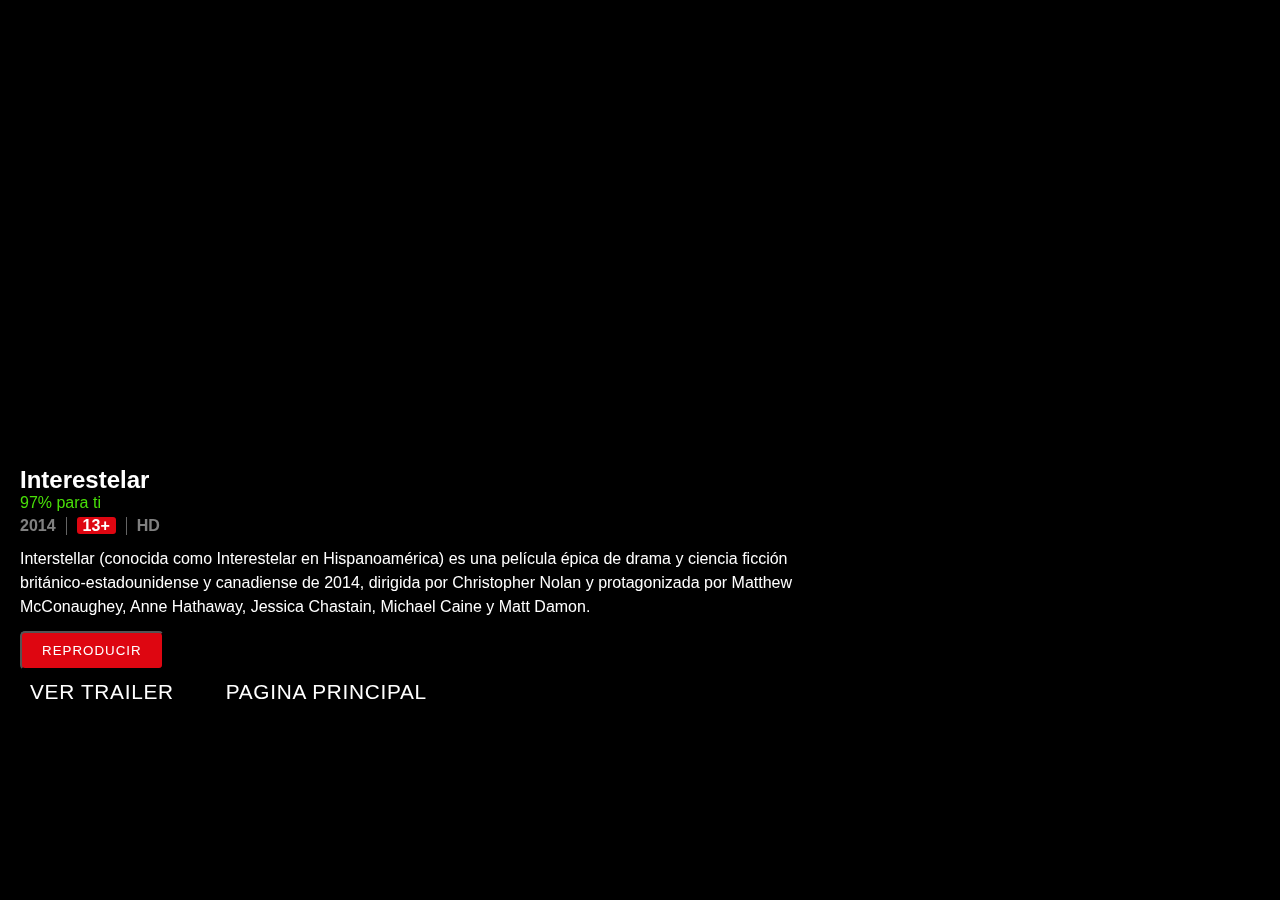
<file: pages/Reproductor.html>
<!DOCTYPE html>
<html lang="en">
	<head>
		<meta charset="UTF-8" />
		<meta http-equiv="X-UA-Compatible" content="IE=edge" />
		<meta name="viewport" content="width=device-width, initial-scale=1.0" />
		<link rel="stylesheet" href="../css/reproducir.css" />
		<link
			rel="stylesheet"
			href="https://cdnjs.cloudflare.com/ajax/libs/font-awesome/6.2.0/css/all.min.css"
			integrity="sha512-xh6O/CkQoPOWDdYTDqeRdPCVd1SpvCA9XXcUnZS2FmJNp1coAFzvtCN9BmamE+4aHK8yyUHUSCcJHgXloTyT2A=="
			crossorigin="anonymous"
			referrerpolicy="no-referrer"
		/>
		<title>Interestelar MovieStudio</title>
		<link rel="icon" type="image/x-icon" href="img/N.png" />
	</head>

	<body>
		<main>
			<section class="section-container">
				<section class="pelicula">
					<iframe
						id="videoFrame"
						width="560"
						height="315"
						src="https://www.youtube.com/embed/QjYp9fGqgWA?autoplay=0"
						frameborder="0"
						allow="accelerometer; autoplay; clipboard-write; encrypted-media; gyroscope; picture-in-picture"
						allowfullscreen
					></iframe>
				</section>
				<div class="first-container">
					<h2>Interestelar</h2>
					<h4 class="recomendacion">97% para ti</h4>
					<div class="info">
						<h4>2014</h4>
						<h4><i>13+</i></h4>
						<h4>HD</h4>
					</div>
					<p>
						Interstellar (conocida como Interestelar en Hispanoamérica) es una
						película épica de drama y ciencia ficción británico-estadounidense y
						canadiense de 2014, dirigida por Christopher Nolan y protagonizada
						por Matthew McConaughey, Anne Hathaway, Jessica Chastain, Michael
						Caine y Matt Damon.
					</p>
					<div class="actions">
						<button id="playButton" class="play">Reproducir</button>
						
					</div>
					<div class="linktrailer">
						<a href="" onclick="toggleVideo();"
							><i class="fa-sharp fa-solid fa-circle-play"></i
						></a>
						<a
				href="https://www.youtube.com/watch?v=zSWdZVtXT7E"
				target="_blank"
				rel="noopener noreferrer"
			>Ver trailer</a>
			</p
						></a>
					</div><div class="linktrailer" style="margin-left: 2rem;">
						<a href="" onclick="toggleVideo();"
							><i class="fa-sharp fa-solid fa-circle-play"></i
						><a
				href="../index.html"
				target="_blank"
				rel="noopener noreferrer"
			>Pagina Principal</a></a>
				</div>
			</section>
			
		</main>
		<script src="../js/reproductor.js"></script>
	</body>
</html>
</file>
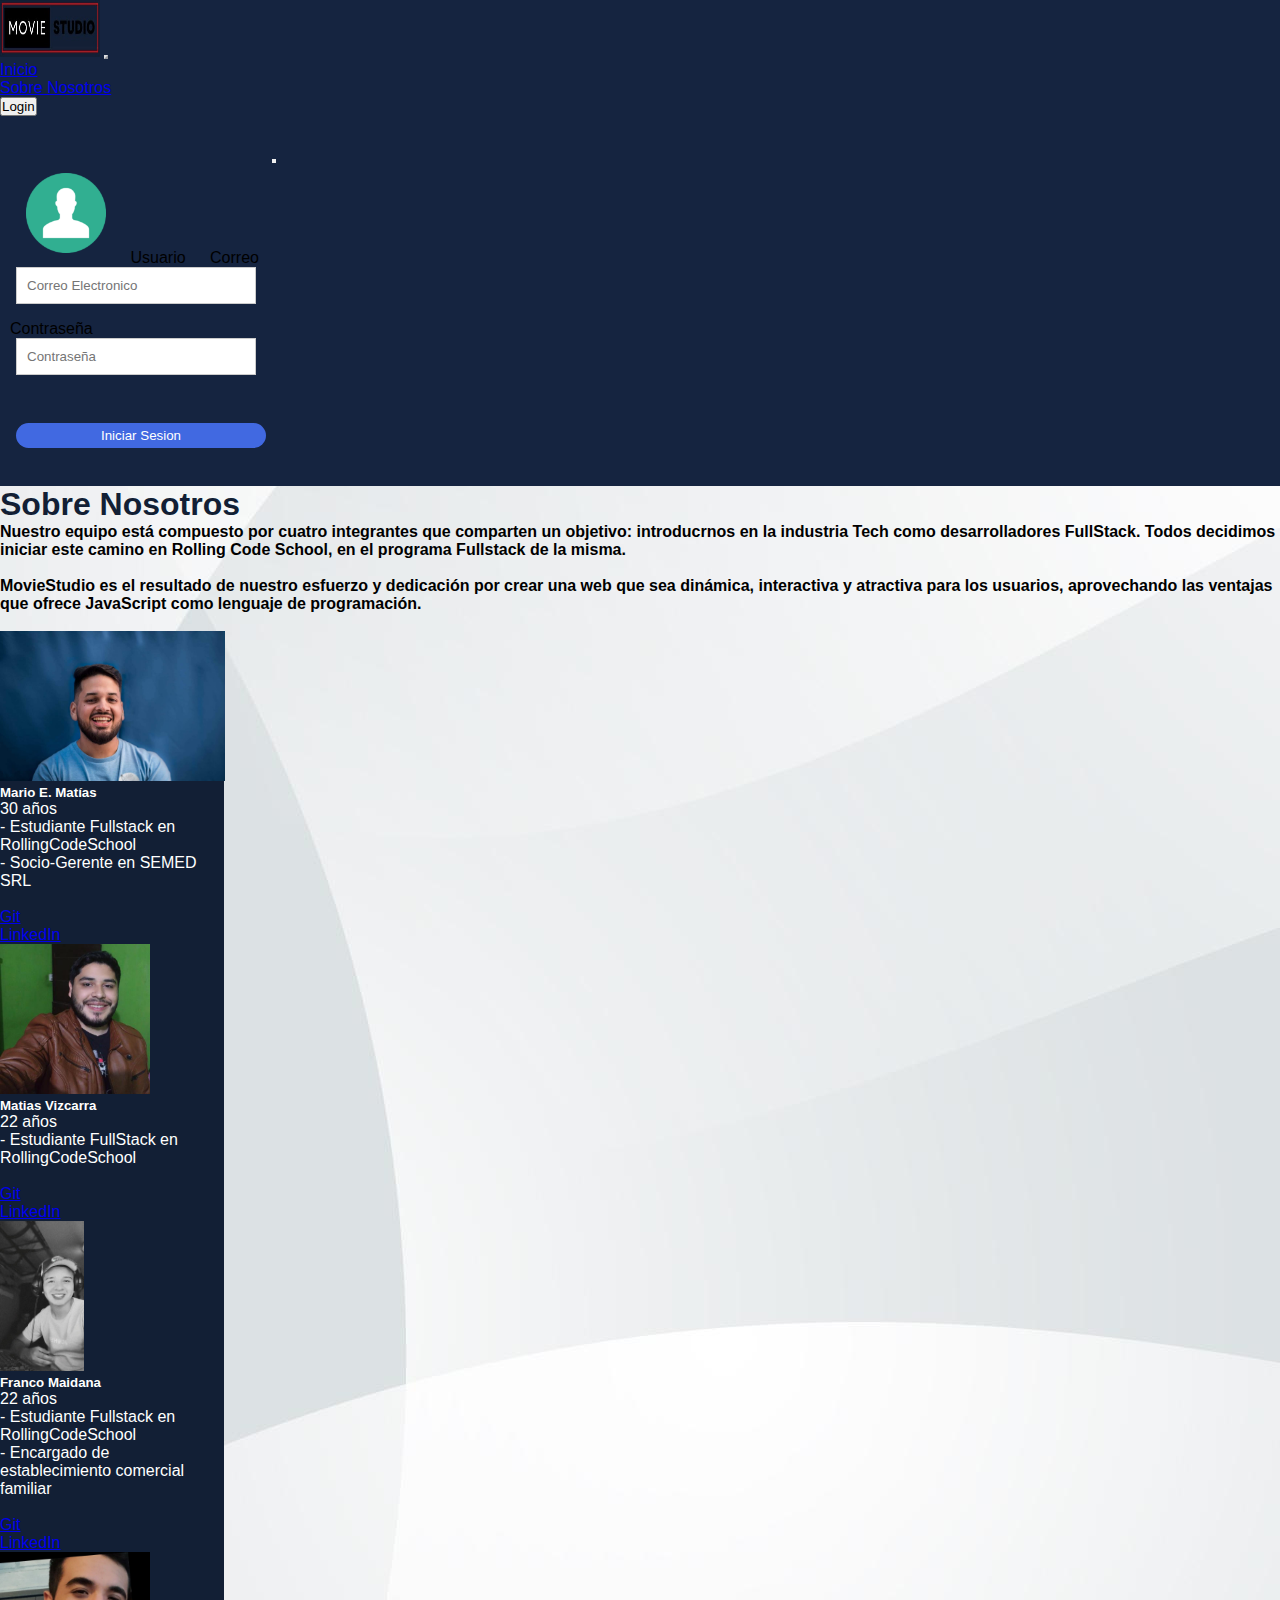
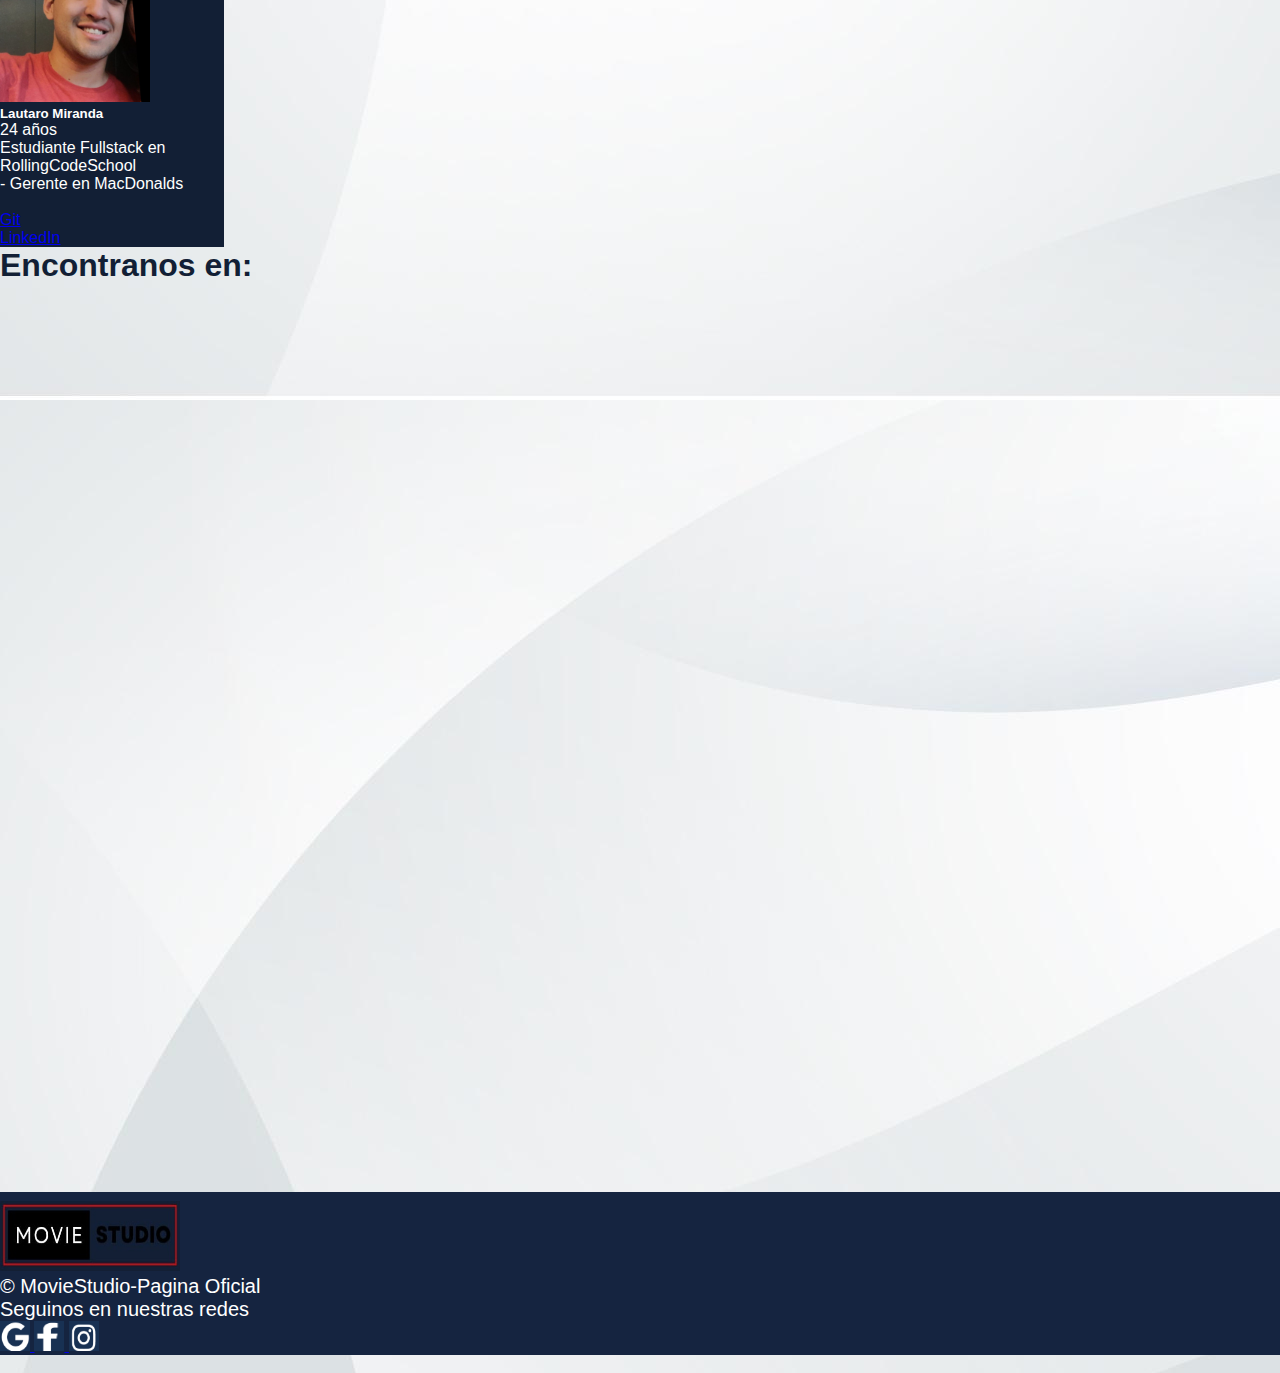
<file: pages/SobreNosotros.html>
<!DOCTYPE html>
<html lang="en">

<head>
	<meta charset="UTF-8" />
	<meta name="viewport" content="width=device-width, initial-scale=1.0" />
	<link href="https://cdn.jsdelivr.net/npm/bootstrap@5.3.1/dist/css/bootstrap.min.css" rel="stylesheet"
		integrity="sha384-4bw+/aepP/YC94hEpVNVgiZdgIC5+VKNBQNGCHeKRQN+PtmoHDEXuppvnDJzQIu9" crossorigin="anonymous" />
	<link rel="stylesheet" href="../css/sobreNosotros.css" />
	<title>Sobre Nosotros - PelisPlus</title>
</head>

<body class="bs-tertiary-color">
	<header class="header">
		<!-- Aca empieza el navbar -->
		<nav class="navbar navbar-expand-lg">
			<div class="container-fluid">
				<a class="navbar-brand" href="#"><img src="../assets/Logo.jpg" alt="Logo" width="100" height="57" /></a>
				<button class="navbar-toggler" type="button" data-bs-toggle="collapse"
					data-bs-target="#navbarSupportedContent" aria-controls="navbarSupportedContent"
					aria-expanded="false" aria-label="Toggle navigation">
					<span class="navbar-toggler-icon"></span>
				</button>
				<div class="collapse navbar-collapse" id="navbarSupportedContent">
					<ul class="navbar-nav me-auto mb-2 mb-lg-0">
						<li class="nav-item">
							<a class="nav-link active text-light fw-bold" aria-current="page"
								href="../index.html">Inicio</a>
						</li>

						<li class="nav-item">
							<a class="nav-link text-light" href="../pages/SobreNosotros.html">Sobre Nosotros</a>
						</li>
					</ul>
					<button type="button" class="btn btn-primary" data-bs-toggle="modal"
						data-bs-target="#staticBackdrop">
						Login
					</button>

					<!-- Modal login -->
					<div class="modal fade" id="staticBackdrop" data-bs-backdrop="static" data-bs-keyboard="false"
						tabindex="-1" aria-labelledby="staticBackdropLabel" aria-hidden="true">
						<div class="modal-dialog modalLogin">
							<div class="modal-content">
								<button type="button" style="margin-left: 17rem; margin-top: 5px"
									class="btn-close botonXModal" data-bs-dismiss="modal" aria-label="Close"></button>
								<div class="modal-header">
									<form>
										<img style="margin-left: 1rem" src="../assets/1486564400-account_81513.png"
											alt="user-img" />
										<label class="Username" for="Username">Usuario</label>
										<label class="Username" for="Username">Correo</label>
										<input style="margin: 0rem 0rem 1rem 1rem" type="text" id="Username"
											placeholder="Correo Electronico" required />
										<label for="Password">Contraseña</label>
										<input style="margin-left: 1rem" type="Password" id="Password"
											placeholder="Contraseña" required />

										<button style="margin-top: 3rem; margin-left: 1rem" type="submit" id="submit">
											Iniciar Sesion
										</button>

								</div>
							</div>
						</div>
					</div>
					</form>
				</div>
			</div>
		</nav>
		<!-- Aca termina el navbar -->
	</header>
	<!-- Título + texto -->
	<div class="container p-3 text-container d-flex flex-column justify-content-center align-items-center">
		<h1 class="sn-txt fw-bolder mb-4">Sobre Nosotros</h1>
		<h4>
			Nuestro equipo está compuesto por cuatro integrantes que comparten un objetivo: introducrnos en la industria
			Tech como desarrolladores FullStack. Todos decidimos iniciar este camino en Rolling Code School, en el
			programa Fullstack de la misma.
			<br><br>
			MovieStudio es el resultado de nuestro esfuerzo y dedicación por crear una web que sea dinámica,
			interactiva y
			atractiva para los usuarios, aprovechando las ventajas que ofrece JavaScript como lenguaje de programación.
			<br><br>
		</h4>
	</div>
	<!-- Cards Integrantes -->
	<main
		class="cards-container container-fluid p-3 d-flex flex-wrap justify-content-center my-3 border-bottom border-4 border-dark">
	</main>
	<!-- Ubicación -->
	<div class="container-fluid loc-container d-flex justify-content-center p-3">
		<div class="container d-flex flex-column align-items-center">
			<h1 class="sn-txt mt-2">Encontranos en:</h1>
			<div class="d-flex flex-row">
				<iframe class="m-5 shadow-lg rounded"
					src="https://www.google.com/maps/embed?pb=!1m18!1m12!1m3!1d3639.8055380642686!2d-65.33873902385064!3d-24.178551784558042!2m3!1f0!2f0!3f0!3m2!1i1024!2i768!4f13.1!3m3!1m2!1s0x941b0fb053b9c233%3A0xcef3b6bdc501193!2sQuilmes%202265%2C%20San%20Salvador%20de%20Jujuy%2C%20Jujuy!5e0!3m2!1ses-419!2sar!4v1693060901485!5m2!1ses-419!2sar"
					width="400" height="300" style="border: 0" allowfullscreen="" loading="lazy"
					referrerpolicy="no-referrer-when-downgrade"></iframe>
				<div class="d-flex mt-5" style="height: 300px">
					<div class="vr"></div>
				</div>
				<iframe class="m-5 shadow-lg rounded"
					src="https://www.google.com/maps/embed?pb=!1m18!1m12!1m3!1d3560.1044175188626!2d-65.2097906237683!3d-26.83663099003066!2m3!1f0!2f0!3f0!3m2!1i1024!2i768!4f13.1!3m3!1m2!1s0x94225c0e92f41711%3A0xa9799e277a7c1d58!2sGral.%20Paz%20576%2C%20T4000%20San%20Miguel%20de%20Tucum%C3%A1n%2C%20Tucum%C3%A1n!5e0!3m2!1ses-419!2sar!4v1693096130070!5m2!1ses-419!2sar"
					width="400" height="300" style="border: 0" allowfullscreen="" loading="lazy"
					referrerpolicy="no-referrer-when-downgrade"></iframe>
			</div>
		</div>
	</div>
	<!-- footer -->
	<footer class="footer1">
		<div class="container text-center">
			<div class="row">
				<div class="col-12 col-sm-4 d-flex footer-logo-centro align-items-center">
					<a href="../index.html">
						<img src="../assets/Logo.jpg" alt="logo MovieStudios" class="logo1" />
					</a>
				</div>
				<div class="col-12 col-sm-4 d-flex justify-content-center align-items-center">
					<p class="parrafo1">&copy; MovieStudio-Pagina Oficial</p>
				</div>
				<div class="col-12 col-sm-4">
					<p class="parrafo2">Seguinos en nuestras redes</p>
					<div class="redes-sociales align-items-center">
						<a href="../pages/error404.html">
							<img src="../assets/google1.png" alt="logoGoogle" class="logo2" />
						</a>
						<a href="../pages/error404.html">
							<img src="../assets/facebook22.png" alt="logoFacebook" class="logo3" />
						</a>
						<a href="../pages/error404.html">
							<img src="../assets/instagram223.png" alt="logoInstagram" class="logo4" />
						</a>
					</div>
				</div>
			</div>
		</div>
	</footer>
	<script src="../js/sobreNosotros.js"></script>
	<script src="https://cdn.jsdelivr.net/npm/@popperjs/core@2.11.8/dist/umd/popper.min.js"
		integrity="sha384-I7E8VVD/ismYTF4hNIPjVp/Zjvgyol6VFvRkX/vR+Vc4jQkC+hVqc2pM8ODewa9r"
		crossorigin="anonymous"></script>
	<script src="https://cdn.jsdelivr.net/npm/bootstrap@5.3.1/dist/js/bootstrap.min.js"
		integrity="sha384-Rx+T1VzGupg4BHQYs2gCW9It+akI2MM/mndMCy36UVfodzcJcF0GGLxZIzObiEfa"
		crossorigin="anonymous"></script>
</body>

</html>
</file>
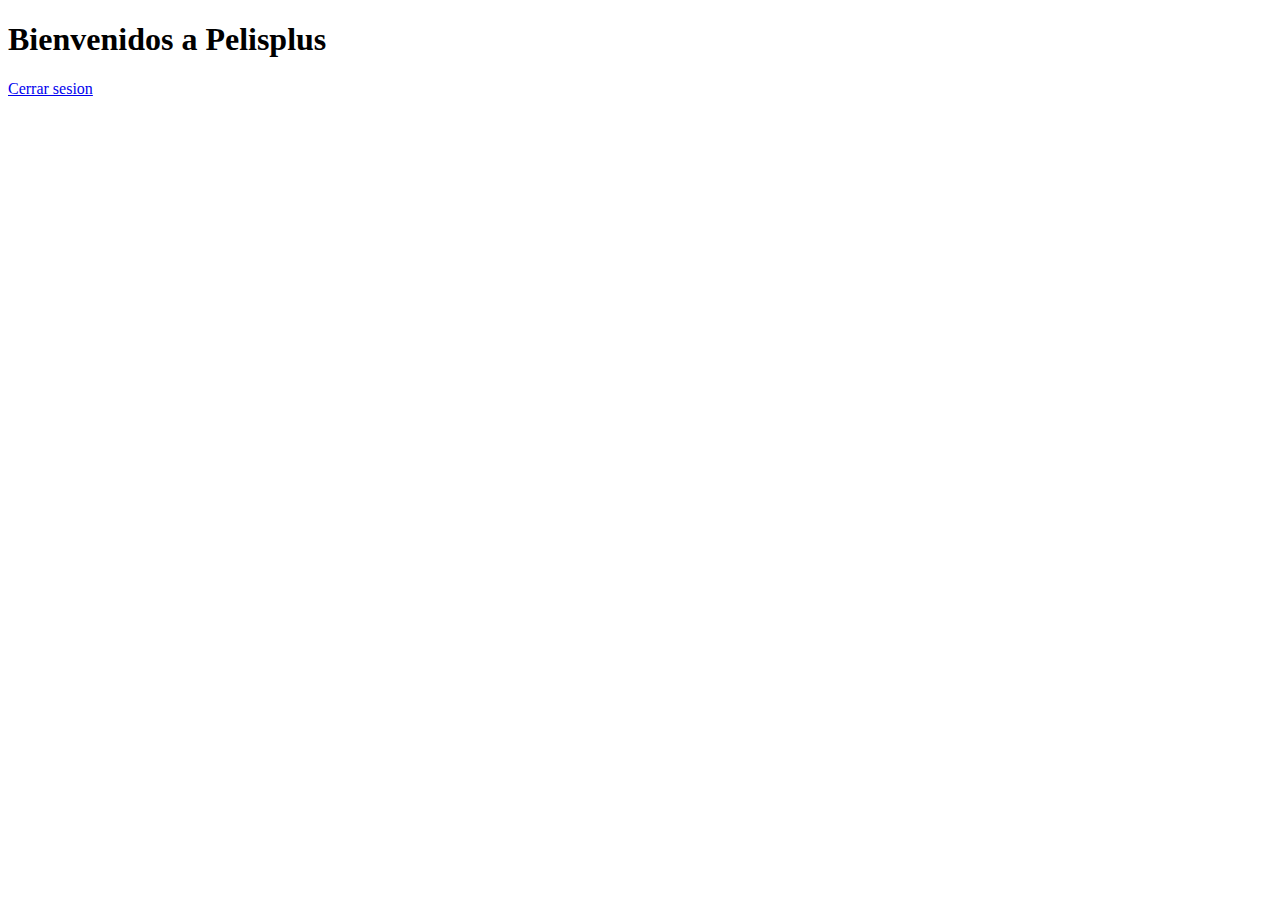
<file: login/js/home.html>
<!DOCTYPE html>
<html lang="en">
<head>
    <meta charset="UTF-8">
    <meta name="viewport" content="width=device-width, initial-scale=1.0">
    <title>Home</title>
</head>
<body>
    <h1>Bienvenidos a Pelisplus</h1>
    <a href="login.html">Cerrar sesion</a>
</body>
</html>
</file>
<file: css/reproducir.css>
* {
    padding: 0;
    margin: 0;
    box-sizing: border-box;
    font-family: sans-serif;

}

body {
    height: 100vh;
    background-color: #000;
}
iframe {
    position: absolute;
    top: 0;
    left: 0;
    width: 100%;
    height: 100%;
}
.header-container {
    position: absolute;
    top: -20px;
    left: -10px;
    width: 100%;
    display: flex;
    justify-content: space-between;
    align-items: center;
    padding: -5px 30px;
    z-index: 100;

    .logo-netflix {
        position: relative;
        max-width: 150px;
        margin-left: 0px;
    }

    .header-nav {
        display: flex;
        margin: 0 -40px 0 0;

        .items-nav {
            text-decoration: none;
            letter-spacing: .7px;
            margin: 0 20px;
            color: #fff;
        }

        .items-nav:hover {
            color: #de0611;
        }
    }
}

li {
    list-style: none;
}

.header-profile {
    display: flex;
    justify-content: space-around;
    align-items: center;
    margin-right: 10px;
}

input {
    position: relative;
    width: 200px;
    height: 30px;
    top: 0;
    left: 0;
    color: #fff;
    background-color: transparent;
    border: 1px solid rgb(255, 255, 255, 0.5);
    border-radius: 5px;
    padding: 0 10px 0 40px;
    backdrop-filter: blur(10px);

    &::placeholder {
        color: #fff;
    }
}

.header-profile a {
    margin-left: 15px;
    color: #fff;
    font-size: 20px;

    &:hover {
        color: #de0611;
    }
}

.section-container {
    position: relative;
    width: 100%;
    min-height: 100vh;
    display: flex;
    justify-content: flex-start;
    align-items: center;

    .banner {
        position: absolute;
        top: 0;
        left: 0;
        width: 100%;
        height: 100%;
        object-fit: cover;
    }

    .sombra-banner {
        position: absolute;
        background: linear-gradient(45deg, black 30%, transparent);
        height: 100%;
        width: 100%;
        left: 0;
        top: 0;
    }
}

.first-container {
    position: relative;
    z-index: 1;
    max-width: 800px;
    align-content: center;
    padding-left: 20px;
    margin-top: 300px;
    color: #fff;

    .primer-linea {
        display: flex;
        margin-bottom: 10px;
        margin-left: -8px;

        .logo-n {
            max-width: 30px;
            max-height: 30px;
        }

        .serie {
            color: #fff;
            position: relative;
            font-size: 17px;
            font-weight: 200;
            margin: 6px 0;
        }
    }

    .logo-title {
        max-width: 400px;
        margin-bottom: 10px;

    }

    .recomendacion {
        color: rgb(72, 223, 8);
        font-weight: 500;
        margin-bottom: 5px;
    }

    .info {
        display: flex;
        color: rgba(255, 255, 255, 0.5);
        font-weight: 400;

        h4 {
            padding: 0 10px;
            border-right: 1px solid rgb(100, 100, 100);

            &:first-child {
                padding-left: 0;
            }

            &:last-child {
                border-right: none;
            }

            i {
                background-color: #de0611;
                color: #fff;
                padding: 0 6px;
                border-radius: 3px;
                border: none;
                font-style: normal;
            }
        }

    }

    .ranking {
        display: flex;

        .top10 {
            margin: 7px 0;
            max-width: 20px;
            max-height: 20px;
        }

        .serieshoy {
            color: #fff;
            font-size: 17px;
            font-weight: 200;
            margin: 7px 2px;
        }
    }

    p {
        color: #fff;
        font-size: 1em;
        font-weight: 300;
        line-height: 1.5em;
        margin: 12px 0;
    }
}

.actions {
    position: relative;

    .play {
        position: relative;
        display: inline-block;
        margin-right: 10px;
        background-color: #de0611;
        color: #fff;
        padding: 10px 20px;
        text-decoration: none;
        font-weight: 500;
        letter-spacing: 1px;
        text-transform: uppercase;
        border-radius: 5px;
    }

    .icons {
        position: relative;
        margin-right: 10px;
        color: #fff;
        padding: 9px 10px;
        border: 1px solid #fff;
        border-radius: 50%;
        background: rgba(0, 0, 0, 0.5);
    }
}

.actions a:hover {
    &:nth-child(1) {
        background-color: rgb(10, 10, 10);
        ;
        color: #de0611;
        border: 1px solid #fff;
    }

    &:nth-child(2) {
        background-color: #de0611;
    }

    &:nth-child(3) {
        background-color: #de0611;
    }
}

.linktrailer {
    position: relative;
    margin: 10px 0px 30px;
    display: inline-flex;
    justify-content: flex-start;
    align-items: center;

    a {
        color: #fff;
        margin-right: 10px;
        cursor: pointer;
        text-transform: uppercase;
        text-decoration: none;
        letter-spacing: .7px;
        font-size: 1.3em;

        &:nth-child(1) {
            font-size: 3em;
        }

        &:hover:nth-child(1) {
            color: #de0611;
        }
    }
}

.watchtrailer:hover {
    color: #de0611;
}


.close {
    position: absolute;
    top: 30px;
    right: 30px;
    cursor: pointer;
    filter: invert(1);
    max-width: 32px;
}

@media screen and (max-width: 1070px) {
    .header-container {
        padding: 10px 40px;
        flex-direction: column;
    }

    .logo-netflix {
        margin-bottom: -20px;
        left: -50px
    }

    .header-profile {
        margin-top: 20px;
    }

    input {
        background: transparent;
        backdrop-filter: blur(0);
    }

    .section-container {
        padding: 100px 50px;
    }
}


@media screen and (max-width: 495px) {
    .logo-netflix {
        left: -70px
    }

    .header-nav {
        visibility: hidden;
    }

    .header-profile {
        margin: -40px -10px 0 0;
    }

    .first-container {
        margin-top: 200px;
        margin-left: -50px;
    }

}
</file>
<file: css/sobreNosotros.css>
.navbar {
    background-color: #152440;
}
.navbar-light,
.navbar-toggler {
    background-color: #152440;
    border-color: rgba(255, 255, 255, 0.85);
}
.navbar-toggler-icon {
    background-image: url("data:image/svg+xml;charset=utf8,%3Csvg viewBox='0 0 30 30' xmlns='http://www.w3.org/2000/svg'%3E%3Cpath stroke='rgba(255, 255, 255, 0.85)' stroke-width='2' stroke-linecap='round' stroke-miterlimit='10' d='M4 7h22M4 15h22M4 23h22'/%3E%3C/svg%3E");
}
.sn-txt {
    color: #121f35;
}
body {
    background-image: url(../assets/background-image-sobreNosotros2.jpg);
}
.card-img-top {
    height: 150px;
    object-fit: cover;
}
.card {
    background-color: #121f35;
    color: white;
}
/* Login */
* {
    padding: 0;
    margin: 0;
    box-sizing: border-box;
    font-family: 'Segoe UI', Tahoma, Geneva, Verdana, sans-serif;
}


form img {
    width: 100px;
    height: 100px;
    padding: 10px;
}

form input[type="text"],
input[type="password"] {
    outline: 0;
    border: 1px solid #ccc;
    width: 80%;
    padding: 10px;

}

form label {
    font-weight: 500;
    padding: 10px;

}

.box-visible {
    width: 100%;
    height: auto;
    display: flex;
    justify-content: center;
    align-items: center;

}

.Username {
    color: black;
}

form button {
    outline: 0;
    border: 0;
    background-color: royalblue;
    border-radius: 20px;
    cursor: pointer;
    width: 250px;
    padding: 5px;
    transition: all, 3s ease-in-out;
    text-align: center;
    color: #fff;
    font-weight: 500;
}

form button:hover {
    opacity: .75;
}

.modalLogin {
    width: 300px;
    height: 370px;
    display: flex;
    justify-content: center;
    align-items: center;
    flex-direction: column;
    border-radius: 50px;
}

.botonXModal {
    display: flex;
    justify-content: end !important;
}
/* Comienza el Footer */
.logo1 {
    width: 180px;
    height: 70px;
}

.logo2 {
    width: 30px;
    height: 30px;
}

.logo3 {
    width: 30px;
    height: 30px;
}

.logo4 {
    width: 30px;
    height: 30px;
}

.parrafo1 {
    font-size: 20px;
    color: white;
}

.parrafo2 {
    font-size: 20px;
    color: white;
}

.footer1 {
    background-color: #152440 !important;
    padding-top: 1vh;

}

.footer-logo-centro {
    justify-content: center !important;
}

.redes-sociales {
    margin-bottom: 2vh;
}

/* Termina Footer */

/* Comienza el Footer */
.logo1 {
    width: 180px;
    height: 70px;
}

.logo2 {
    width: 30px;
    height: 30px;
}

.logo3 {
    width: 30px;
    height: 30px;
}

.logo4 {
    width: 30px;
    height: 30px;
}

.parrafo1 {
    font-size: 20px;
    color: white;
}

.parrafo2 {
    font-size: 20px;
    color: white;
}

.footer1 {
    background-color: #152440 !important;
    padding-top: 1vh;
    
}

.footer-logo-centro {
    justify-content: center !important;
}

.redes-sociales {
    margin-bottom: 2vh;
}
/* Termina Footer */
</file>
